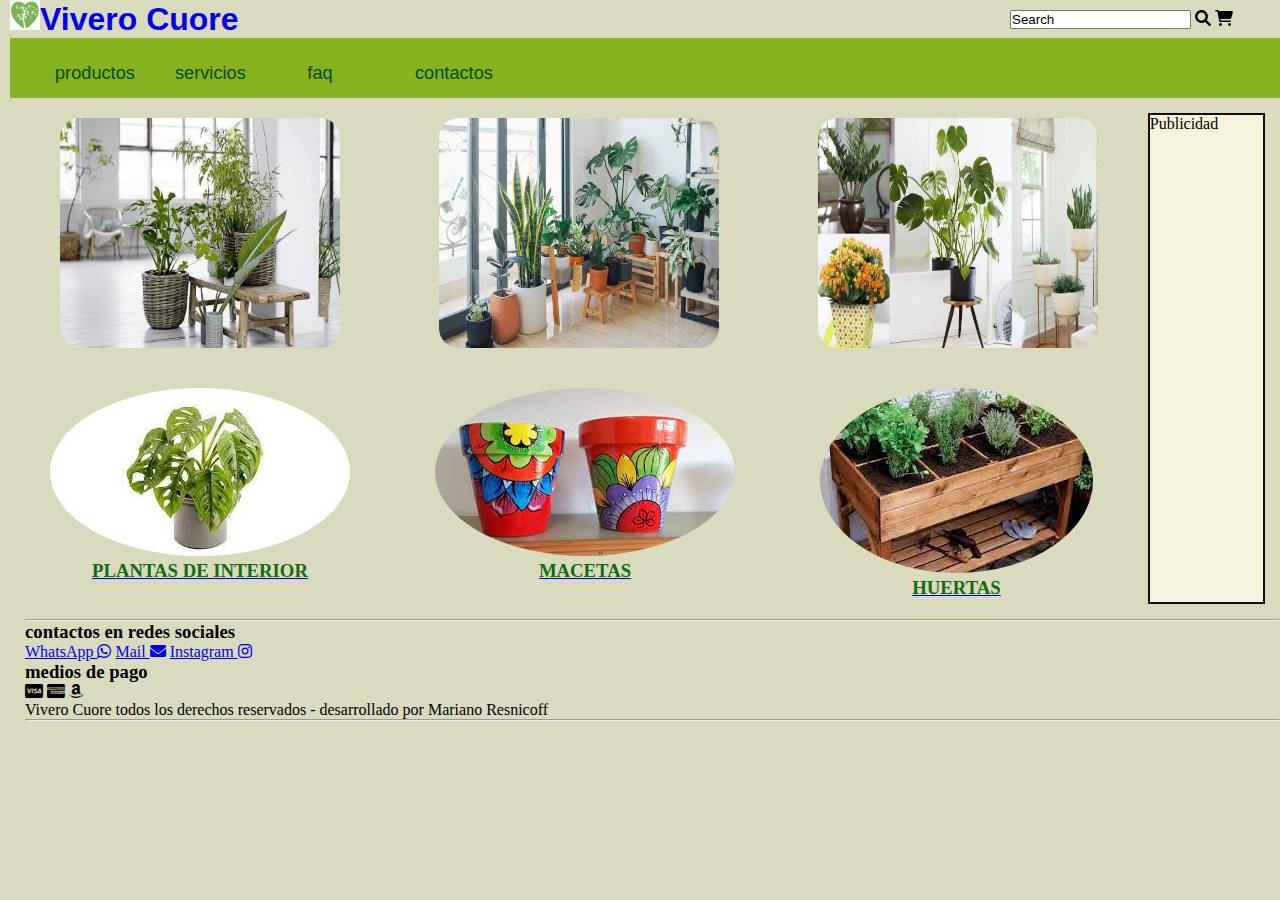
<file: index.html>
<!DOCTYPE html>
<html>
<html lang="en">
<head>
    <meta charset="UTF-8">
    <meta http-equiv="X-UA-Compatible" content="IE=edge">
    <meta name="viewport" content="width=device-width, initial-scale=1.0">
    <title>Vivero Cuore</title>
    <link rel="shortcut icon" href="imagenes/hoya.jpg">
    <link rel="stylesheet" href="estilos/style.css">
    <link rel="stylesheet" href="https://cdnjs.cloudflare.com/ajax/libs/font-awesome/6.0.0-beta3/css/all.min.css">
    
    <!--ANIMACION-->
    <link
    rel="stylesheet" 
    href="https://cdnjs.cloudflare.com/ajax/libs/animate.css/4.1.1/animate.min.css"
  />
</head>

<body id="gridAreasIndex">
    <header>
    
        <section id="buscar">
        <form>
            <input type="search"  value="Search"> <i class="fas fa-search"></i> <i class="fas fa-shopping-cart"></i>
        </form>
        </section>

        <section class="animate__animated animate__lightSpeedInRight"> <!--LOGO Y HOME-->
        <h1><img src="imagenes/logo.jfif" alt="logo" width="30" height="30"><a href="./index.html" style="text-decoration:none">Vivero Cuore</a></h1>
         </section>   


    
        <!--MENU PRINCIPAL-->
        <nav>
            
            <ul class="menuFlex">
                <li class="boton"><a href="./views/productos.html" target="_blank">productos</a>
                    <ul>
                        <li><a href="./views/interior.html">Plantas_de_Interior</a></li>
                        <li><a href="">Plantas_Exterior</a></li>
                        <li><a href="">Plantas_Aromaticas</a></li>
                        <li><a href="./views/macetas.html">Macetas</a></li>
                    </ul>
                
                    </li>
                <li class="boton"><a href="./views/servicios.html" target="_blank">servicios</a>
                    <ul>
                        <li><a href="">Huertas_Urbanas</a></li>
                        <li><a href="">Siembra</a></li>
                        <li><a href="">Compostaje</a></li>
                    </ul>
                
                    </li>
                <li class="boton"><a href="./views/faq.html" target="_blank"> faq</a></li>
                <li class="boton"><a href="./views/contacto.html" target="_blank">contactos</a></li>
            </ul>
        </nav> 
           
    </header>

<main>
 <!--   CUERPO PRINCIPAL CARRUSEL Y PRODUCTOS-->
    <section class="mainFlex">
        
        <img src="imagenes/diseño1.jpg" alt="imagen1" width="150" height="250" class="bordesRedondeados fotoIzquierda"/>
        <img src="imagenes/indoorplants.jpeg" alt="imagen2" width="150" height="250" class="bordesRedondeados fotoCentro"/>
        <img src="imagenes/diseño3.jpg" alt="imagen3"  width="150" height="250" class="bordesRedondeados fotoDerecha"/>
   
    </section>
  



    <section class="container">
        <div class="product">
            <a title="interior" href="views/interior.html">
            <img class="circular-square" src="imagenes/interior/interior.jfif" alt="interior">
            <h3 class="product__title">PLANTAS DE INTERIOR</h3>
            </a>
        </div>

        <div class="product">
            <a title="macetas" href="views/macetas.html">
            <img class="circular-square" src="imagenes/macetas/pintadas.jfif" alt="pintadas">
            <h3 class="product__title">MACETAS</h3>
            </a>
        </div>

        <div class="product">
            <a title="huertas" href="views/huertas.html">
            <img class="circular-square" src="imagenes/huertas/huertas.jfif" alt="huertas">
            <h3 class="product__title">HUERTAS</h3>
            </a>
        </div>
       
    </section>



 


</main>

<aside class="border">Publicidad
</aside>

<!--PIE DE PAGINA , CONTACTOS RRSS, MEDIOS DE PAGO-->
<footer class="pieDePagina">
    <hr>
    <div>
        <h3>contactos en redes sociales</h3>
        <!--iconos de rrss-->
        <a href="https://wa.me/1137917261/?text=Me%20interesa%20la%20planta%20que%20estás%20vendiendo" target="_blank">WhatsApp  <i class="fab fa-whatsapp"></i></a>
        <a href="mailto: viverocuore@gmail.com">Mail  <i class="fas fa-envelope"></i></a>
        <a href="https://instagram.com">Instagram  <i class="fab fa-instagram"></i></a>
    </div>
    
    <div>
        <h3>medios de pago</h3>
        <i class="fab fa-cc-visa"></i>
        <i class="fab fa-cc-amex"></i>
        <i class="fab fa-amazon"></i>
        <!--iconos de tarjetas-->
    </div>
    
    <div>
        <p>Vivero Cuore todos los derechos reservados -  desarrollado por Mariano Resnicoff
        <hr>
        <br>
        <br>
        </p>
    </div>
    
</footer>


</body>

</html>
</file>
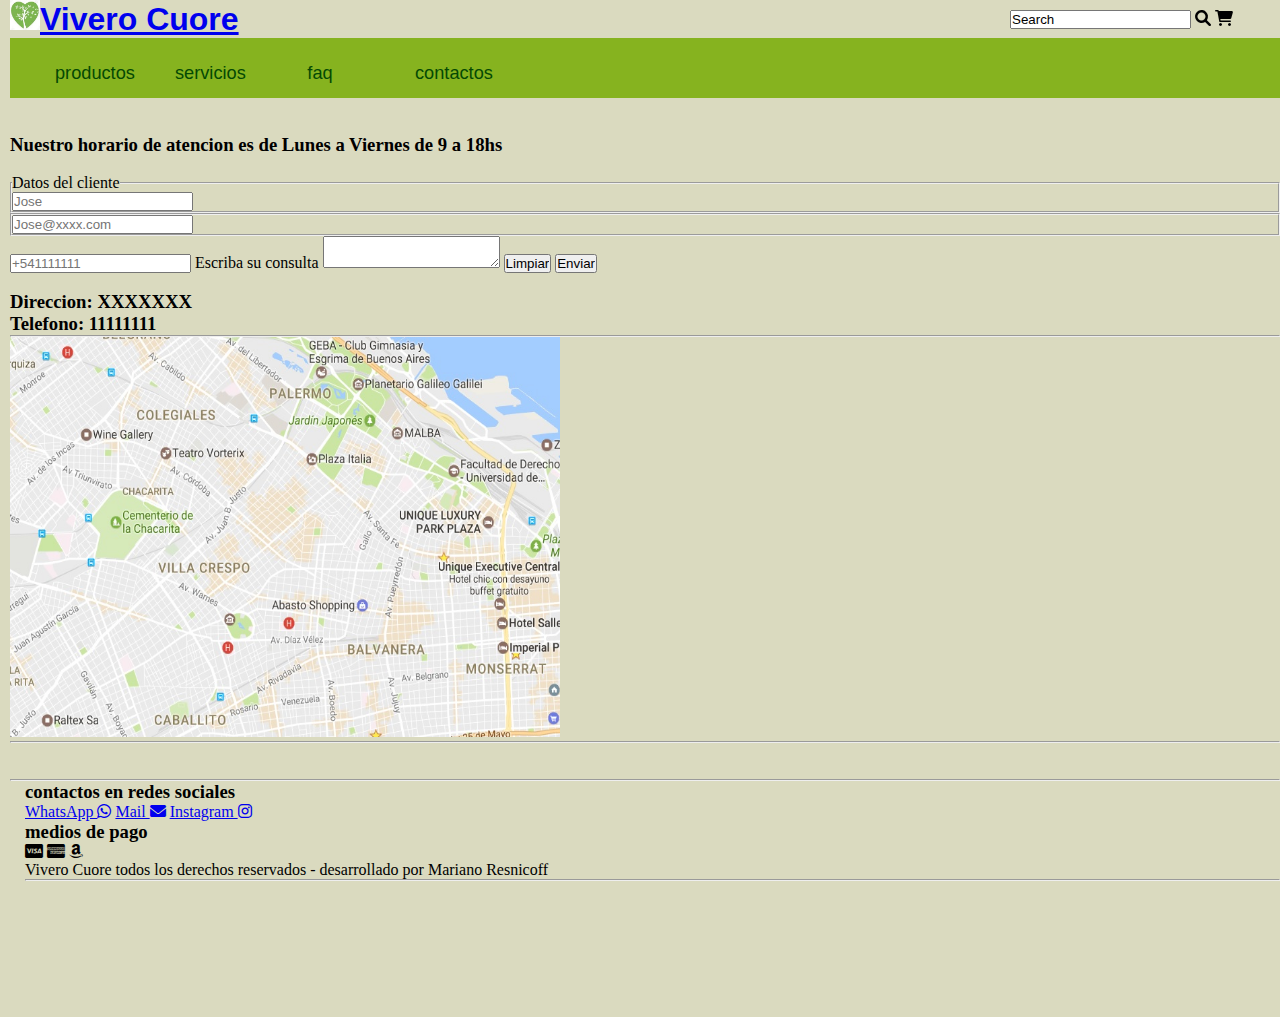
<file: views/contacto.html>
<!DOCTYPE html>
<html>
<html lang="en">
    <head>
        <meta charset="UTF-8">
        <meta http-equiv="X-UA-Compatible" content="IE=edge">
        <meta name="viewport" content="width=device-width, initial-scale=1.0">
        <title>Contacto</title>
        <link rel="stylesheet" href="../estilos/style.css">
        <link rel="stylesheet" href="https://cdnjs.cloudflare.com/ajax/libs/font-awesome/6.0.0-beta3/css/all.min.css">

    </head>

<body>

    <section id="buscar">
        <form>
            <input type="search"  value="Search"> <i class="fas fa-search"></i> <i class="fas fa-shopping-cart"></i>
        </form>
    </section>

    <section>
     <!--   <img src="imagenes/logo.jfif" alt="logo" width="30" height="30">-->
    <h1><img src="../imagenes/logo.jfif" alt="logo" width="30" height="30"><a href="../index.html">Vivero Cuore</a></h1>
   </section>   




    <header>
         <!--MENU PRINCIPAL-->
         <nav>
            
            <ul class="menuFlex">
                <li class="boton"><a href="./views/productos.html" target="_blank">productos</a>
                    <ul>
                        <li><a href="./views/interior.html">Plantas_de_Interior</a></li>
                        <li><a href="">Plantas_Exterior</a></li>
                        <li><a href="">Plantas_Aromaticas</a></li>
                        <li><a href="./views/macetas.html">Macetas</a></li>
                    </ul>
                
                    </li>
                <li class="boton"><a href="./views/servicios.html" target="_blank">servicios</a>
                    <ul>
                        <li><a href="">Huertas_Urbanas</a></li>
                        <li><a href="">Siembra</a></li>
                        <li><a href="">Compostaje</a></li>
                    </ul>
                
                    </li>
                <li class="boton"><a href="./views/faq.html" target="_blank"> faq</a></li>
                <li class="boton"><a href="./views/contacto.html" target="_blank">contactos</a></li>
            </ul>
        </nav> 
    </header>


<main  id="formulario">

    <section>
         <!--formulario-->
        <br><br>
        <h3>Nuestro horario de atencion es de Lunes a Viernes de 9 a 18hs</h3>
       <br>
        <form>
            <fieldset>
                <legend>Datos del cliente</legend>
                <label for=""></label>
                <input type="text" id="" name="" placeholder="Jose" required>
            </fieldset>
            <fieldset>
                <input type="email" placeholder="Jose@xxxx.com" required>
            </fieldset>
            <input type="tel" placeholder="+541111111" required>
        

            <label for="mensaje">Escriba su consulta</label>
            <textarea id="mensaje" name="comentario" maxlength="300"></textarea> 
            <input type="reset"   value="Limpiar">
            <input type="submit" value="Enviar">


        </form>
    </section>
<br>
<h3>Direccion: XXXXXXX</h3>
<h3>Telefono: 11111111</h3>
<hr>
  <a class=map>  <img src="../imagenes/direccion.jpg" alt="direccion" width="300" height="300" class="mapa"/>
  </a>
  <hr>
</main>

<br><br>
     
    <hr><!--PIE DE PAGINA , CONTACTOS RRSS, MEDIOS DE PAGO-->
    <footer class="pieDePagina">
        <section>
            <form>
                
            </form>
        </section>
        <section>
            <h3>contactos en redes sociales</h3>
            <!--iconos de rrss-->
            <a href="https://wa.me/1137917261/?text=Me%20interesa%20la%20planta%20que%20estás%20vendiendo" target="_blank">WhatsApp  <i class="fab fa-whatsapp"></i></a>
            <a href="mailto: viverocuore@gmail.com">Mail  <i class="fas fa-envelope"></i></a>
            <a href="https://instagram.com">Instagram  <i class="fab fa-instagram"></i></a>
            
    
        </section>
        <section>
            <h3>medios de pago</h3>
            <i class="fab fa-cc-visa"></i>
            <i class="fab fa-cc-amex"></i>
            <i class="fab fa-amazon"></i>
            <!--iconos de tarjetas-->
        </section>
        <section>
            <p>Vivero Cuore todos los derechos reservados -  desarrollado por Mariano Resnicoff
            <hr>
            <br>
            <br>
            </p>
        </section>
        
    </footer>
    
    
    </body>
    
    </html>
</file>
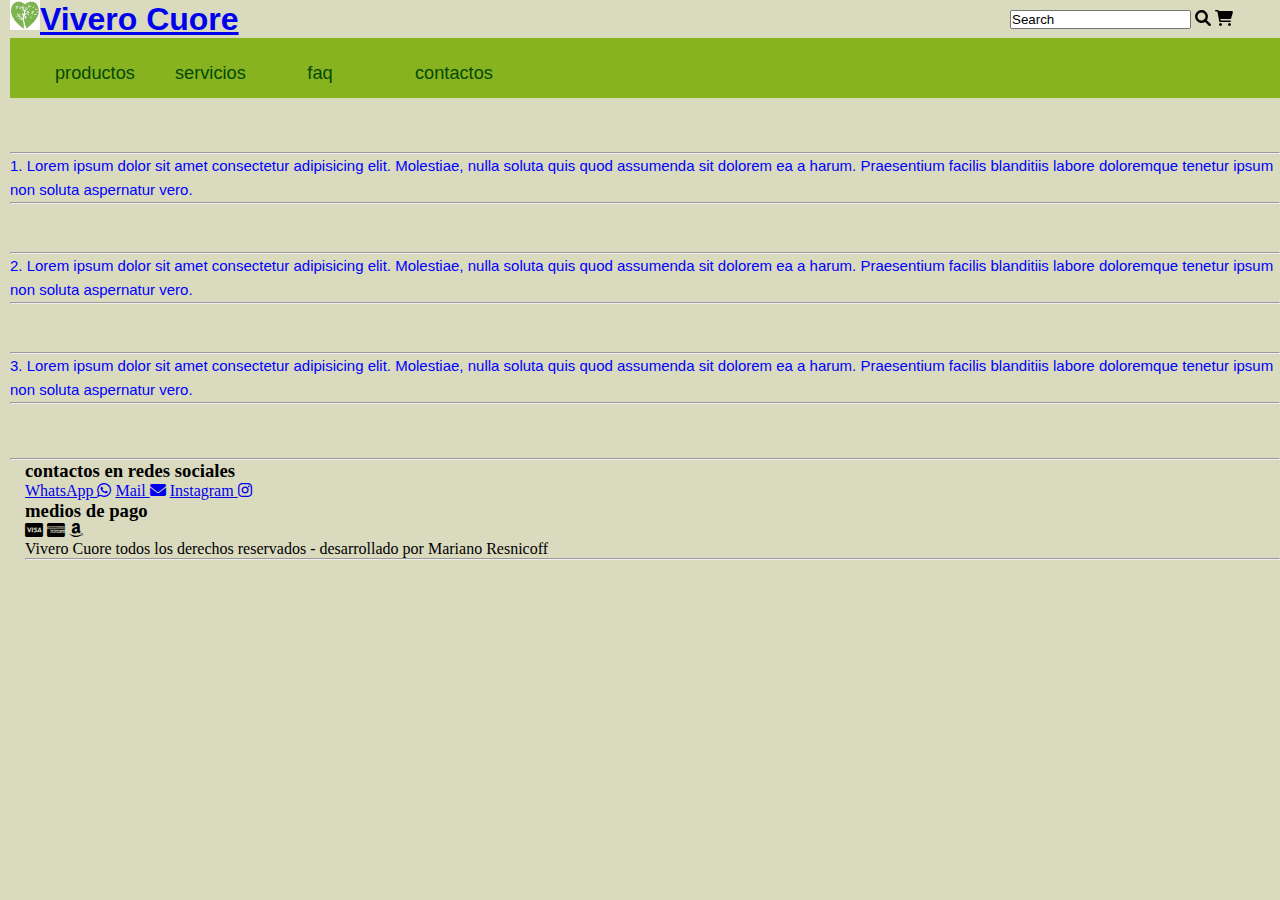
<file: views/faq.html>
<!DOCTYPE html>
<html>
<html lang="en">
<head>
    <meta charset="UTF-8">
    <meta http-equiv="X-UA-Compatible" content="IE=edge">
    <meta name="viewport" content="width=device-width, initial-scale=1.0">
    <title>FAQ</title>
    <link rel="stylesheet" href="../estilos/style.css">
    <link rel="stylesheet" href="https://cdnjs.cloudflare.com/ajax/libs/font-awesome/6.0.0-beta3/css/all.min.css">

</head>

<body>


    <section id="buscar">
        <form>
            <input type="search"  value="Search"> <i class="fas fa-search"></i> <i class="fas fa-shopping-cart"></i>
        </form>
    </section>


    <section>
     <!--   <img src="imagenes/logo.jfif" alt="logo" width="30" height="30">-->
    <h1><img src="../imagenes/logo.jfif" alt="logo" width="30" height="30"><a href="../index.html">Vivero Cuore</a></h1>
   </section>   




    <header>
         <!--MENU PRINCIPAL-->
         <nav>
            
            <ul class="menuFlex">
                <li class="boton"><a href="./views/productos.html" target="_blank">productos</a>
                    <ul>
                        <li><a href="./views/interior.html">Plantas_de_Interior</a></li>
                        <li><a href="">Plantas_Exterior</a></li>
                        <li><a href="">Plantas_Aromaticas</a></li>
                        <li><a href="./views/macetas.html">Macetas</a></li>
                    </ul>
                
                    </li>
                <li class="boton"><a href="./views/servicios.html" target="_blank">servicios</a>
                    <ul>
                        <li><a href="">Huertas_Urbanas</a></li>
                        <li><a href="">Siembra</a></li>
                        <li><a href="">Compostaje</a></li>
                    </ul>
                
                    </li>
                <li class="boton"><a href="./views/faq.html" target="_blank"> faq</a></li>
                <li class="boton"><a href="./views/contacto.html" target="_blank">contactos</a></li>
            </ul>
        </nav>   

<br><br><br>

        <section id="faq">
            <hr>
            <p>1.
                Lorem ipsum dolor sit amet consectetur adipisicing elit. Molestiae, nulla soluta quis 
                quod assumenda sit dolorem ea a harum. Praesentium facilis blanditiis labore doloremque 
                tenetur ipsum non soluta aspernatur vero.</p>
            <hr>     
            <br><br> 
            <hr>
            <p>2.
                Lorem ipsum dolor sit amet consectetur adipisicing elit. Molestiae, nulla soluta quis 
                quod assumenda sit dolorem ea a harum. Praesentium facilis blanditiis labore doloremque 
                tenetur ipsum non soluta aspernatur vero.</p>
            <hr>
            <br><br>
            <hr>
            <p>3.
                Lorem ipsum dolor sit amet consectetur adipisicing elit. Molestiae, nulla soluta quis 
                quod assumenda sit dolorem ea a harum. Praesentium facilis blanditiis labore doloremque 
                tenetur ipsum non soluta aspernatur vero.
            <hr>
            </p>
        </section>

        <br><br><br>

    </header>

   
    <hr><!--PIE DE PAGINA , CONTACTOS RRSS, MEDIOS DE PAGO-->
    <footer class="pieDePagina">
        <section>
            <form>
                
            </form>
        </section>
        <section>
            <h3>contactos en redes sociales</h3>
            <!--iconos de rrss-->
            <a href="https://wa.me/1137917261/?text=Me%20interesa%20la%20planta%20que%20estás%20vendiendo" target="_blank">WhatsApp  <i class="fab fa-whatsapp"></i></a>
            <a href="mailto: viverocuore@gmail.com">Mail  <i class="fas fa-envelope"></i></a>
            <a href="https://instagram.com">Instagram  <i class="fab fa-instagram"></i></a>
            
    
        </section>
        <section>
            <h3>medios de pago</h3>
            <i class="fab fa-cc-visa"></i>
            <i class="fab fa-cc-amex"></i>
            <i class="fab fa-amazon"></i>
            <!--iconos de tarjetas-->
        </section>
        <section>
            <p>Vivero Cuore todos los derechos reservados -  desarrollado por Mariano Resnicoff
            <hr>
            <br>
            <br>
            </p>
        </section>
        
    </footer>
    
    
    </body>
    
    </html>
</file>
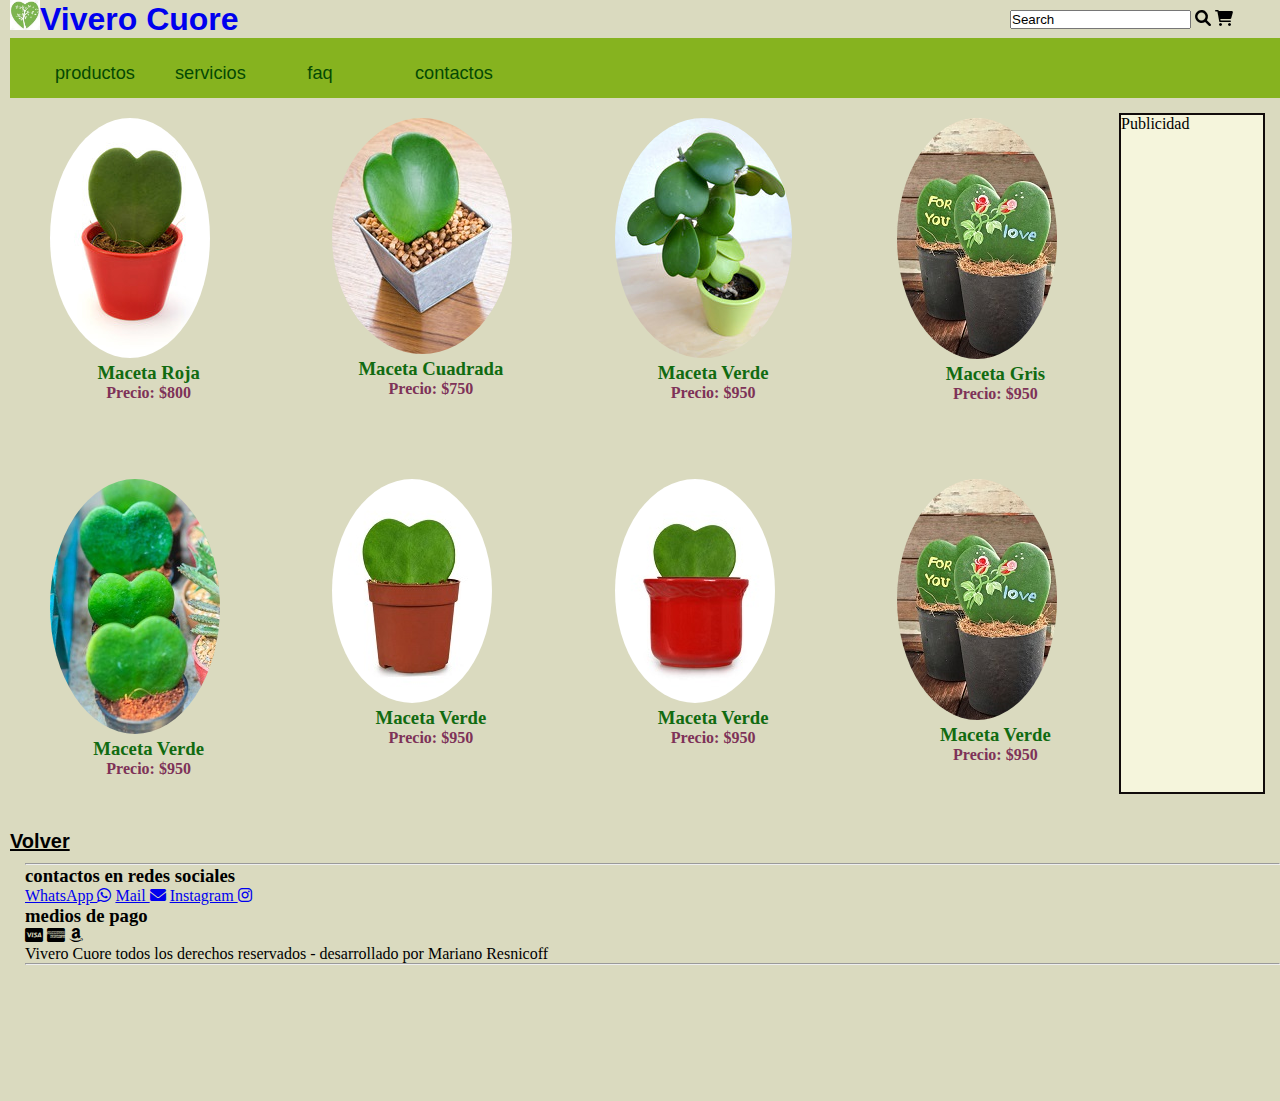
<file: views/hoya.html>
<!DOCTYPE html>
<html>
<html lang="en">
    <head>
        <meta charset="UTF-8">
        <meta http-equiv="X-UA-Compatible" content="IE=edge">
        <meta name="viewport" content="width=device-width, initial-scale=1.0">
        <title>productos</title>
        <link rel="shortcut icon" href="../imagenes/hoya.jpg">
        <link rel="stylesheet" href="../estilos/style.css">
        <link rel="stylesheet" href="https://cdnjs.cloudflare.com/ajax/libs/font-awesome/6.0.0-beta3/css/all.min.css">
    </head>

    
<body id="gridAreas">
    
               
    <section class="container-galeria">
                   <div class="product">
                       <img class="circular-square" src="../imagenes/interior/hoya/hoya1.jpg" alt="hoya1">
                       <h3 class="product__title">Maceta Roja</h3>
                       <h4 class="product__price">Precio: $800</h4>
                   </div>
   
                   <div class="product">
                       <img class="circular-square" src="../imagenes/interior/hoya/hoya2.jpg" alt="hoya2">
                       <h3 class="product__title">Maceta Cuadrada</h3>
                       <h4 class="product__price">Precio: $750</h4>
                   </div>
   
                   <div class="product">
                       <img class="circular-square" src="../imagenes/interior/hoya/hoya3.jpg" alt="hoya3">
                       <h3 class="product__title">Maceta Verde</h3>
                       <h4 class="product__price">Precio: $950</h4>
                   </div>
   
                   <div class="product">
                       <img class="circular-square" src="../imagenes/interior/hoya/hoya8.jpg" alt="hoya4">
                       <h3 class="product__title">Maceta Gris</h3>
                       <h4 class="product__price">Precio: $950</h4>
                   </div>

                    <div class="product">
                        <img class="circular-square" src="../imagenes/interior/hoya/hoya5.jpg" alt="hoya1">
                        <h3 class="product__title">Maceta Verde</h3>
                        <h4 class="product__price">Precio: $950</h4>
                    </div>

                    <div class="product">
                        <img class="circular-square" src="../imagenes/interior/hoya/hoya6.jpg" alt="hoya2">
                        <h3 class="product__title">Maceta Verde</h3>
                        <h4 class="product__price">Precio: $950</h4>
                    </div>

                    <div class="product">
                        <img class="circular-square" src="../imagenes/interior/hoya/hoya7.jpg" alt="hoya3">
                        <h3 class="product__title">Maceta Verde</h3>
                        <h4 class="product__price">Precio: $950</h4>
                    </div>

                    <div class="product">
                        <img class="circular-square" src="../imagenes/interior/hoya/hoya8.jpg" alt="hoya4">
                        <h3 class="product__title">Maceta Verde</h3>
                        <h4 class="product__price">Precio: $950</h4>
                    </div>
                    
        <h1><a class="back" href="../index.html">Volver</a></h1>        
                    
    </section>
   
    
    <header>
    
        <section id="buscar">
        <form>
            <input type="search"  value="Search"> <i class="fas fa-search"></i> <i class="fas fa-shopping-cart"></i>
        </form>
        </section>

        <section> <!--LOGO Y HOME-->
        <h1><img src="../imagenes/logo.jfif" alt="logo" width="30" height="30"><a href="./index.html" style="text-decoration:none">Vivero Cuore</a></h1>
         </section>   


    
        <!--MENU PRINCIPAL-->
        <nav>
            
            <ul class="menuFlex">
                <li class="boton"><a href="./views/productos.html" target="_blank">productos</a>
                    <ul>
                        <li><a href="./views/interior.html">Plantas_de_Interior</a></li>
                        <li><a href="">Plantas_Exterior</a></li>
                        <li><a href="">Plantas_Aromaticas</a></li>
                        <li><a href="./views/macetas.html">Macetas</a></li>
                    </ul>
                
                    </li>
                <li class="boton"><a href="./views/servicios.html" target="_blank">servicios</a>
                    <ul>
                        <li><a href="">Huertas_Urbanas</a></li>
                        <li><a href="">Siembra</a></li>
                        <li><a href="">Compostaje</a></li>
                    </ul>
                
                    </li>
                <li class="boton"><a href="./views/faq.html" target="_blank"> faq</a></li>
                <li class="boton"><a href="./views/contacto.html" target="_blank">contactos</a></li>
            </ul>
        </nav> 
      
    </header>

    <aside class="border">Publicidad
    </aside>
  
    

    <!--  <footer class="border">Pie de pagina</footer>-->
    <footer class="pieDePagina">
        <br>
        <br>
        <br>
        <hr>
        <div>
            <h3>contactos en redes sociales</h3>
            <!--iconos de rrss-->
            <a href="https://wa.me/1137917261/?text=Me%20interesa%20la%20planta%20que%20estás%20vendiendo" target="_blank">WhatsApp  <i class="fab fa-whatsapp"></i></a>
            <a href="mailto: viverocuore@gmail.com">Mail  <i class="fas fa-envelope"></i></a>
            <a href="https://instagram.com">Instagram  <i class="fab fa-instagram"></i></a>
        </div>
        
        <div>
            <h3>medios de pago</h3>
            <i class="fab fa-cc-visa"></i>
            <i class="fab fa-cc-amex"></i>
            <i class="fab fa-amazon"></i>
            <!--iconos de tarjetas-->
        </div>
        
        <div>
            <p>Vivero Cuore todos los derechos reservados -  desarrollado por Mariano Resnicoff
            <hr>
            <br>
            <br>
            </p>
        </div>
        
    </footer>


</body>
</html>
</file>
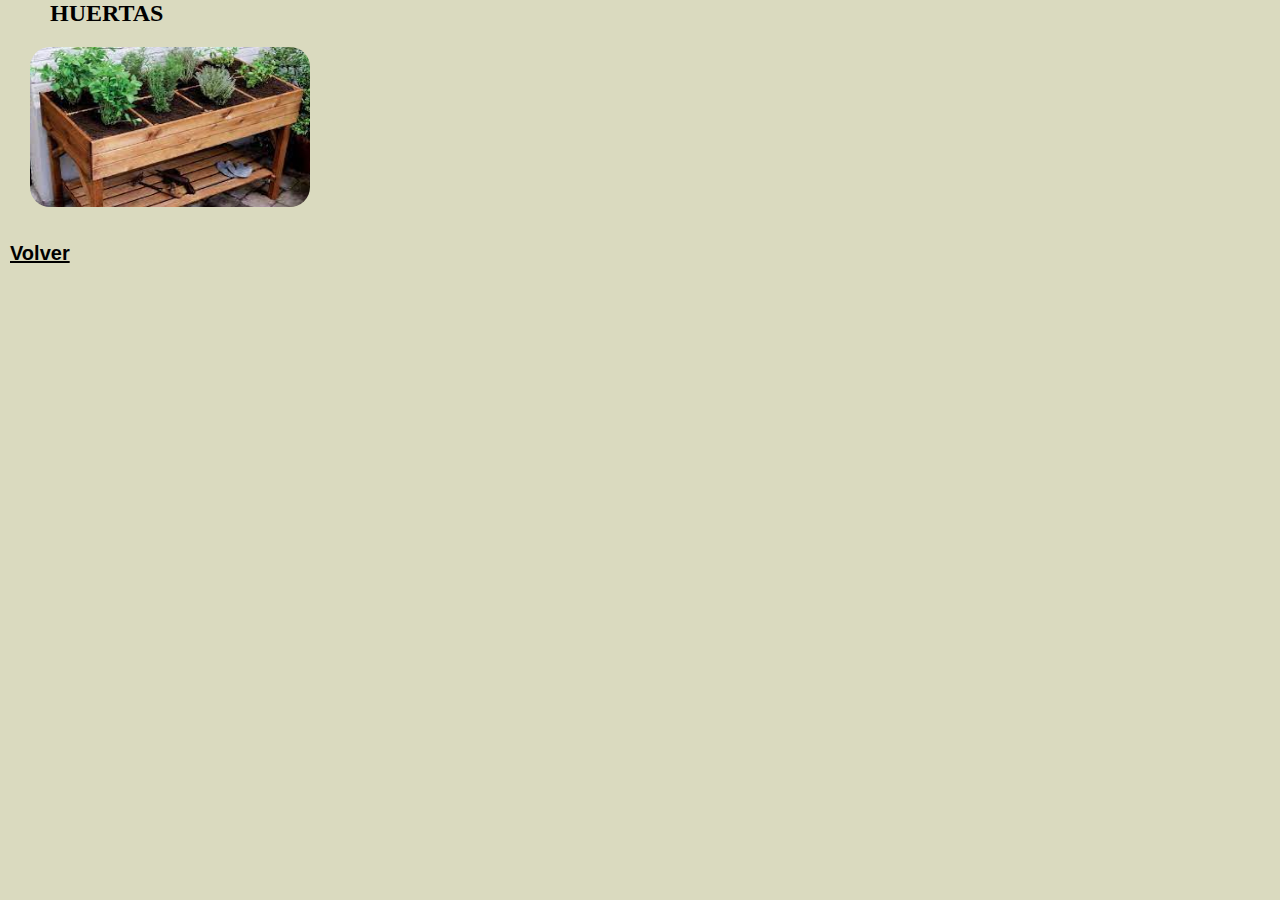
<file: views/huertas.html>
<!DOCTYPE html>
<html>
<html lang="en">
<head>
    <meta charset="UTF-8">
    <meta http-equiv="X-UA-Compatible" content="IE=edge">
    <meta name="viewport" content="width=device-width, initial-scale=1.0">
    <title>productos</title>
    <link rel="shortcut icon" href="../imagenes/hoya.jpg">
    <link rel="stylesheet" href="../estilos/style.css">
</head>

<body>

    <section>
        <h2>HUERTAS</h2>
        <img src="../imagenes/huertas/huertas.jfif" alt="imagen1" width="140" height="180" class="bordesRedondeados fotoIzquierda"/>
       
    
    </section>

    <h1><a class="back" href="../index.html">Volver</a></h1>
</file>
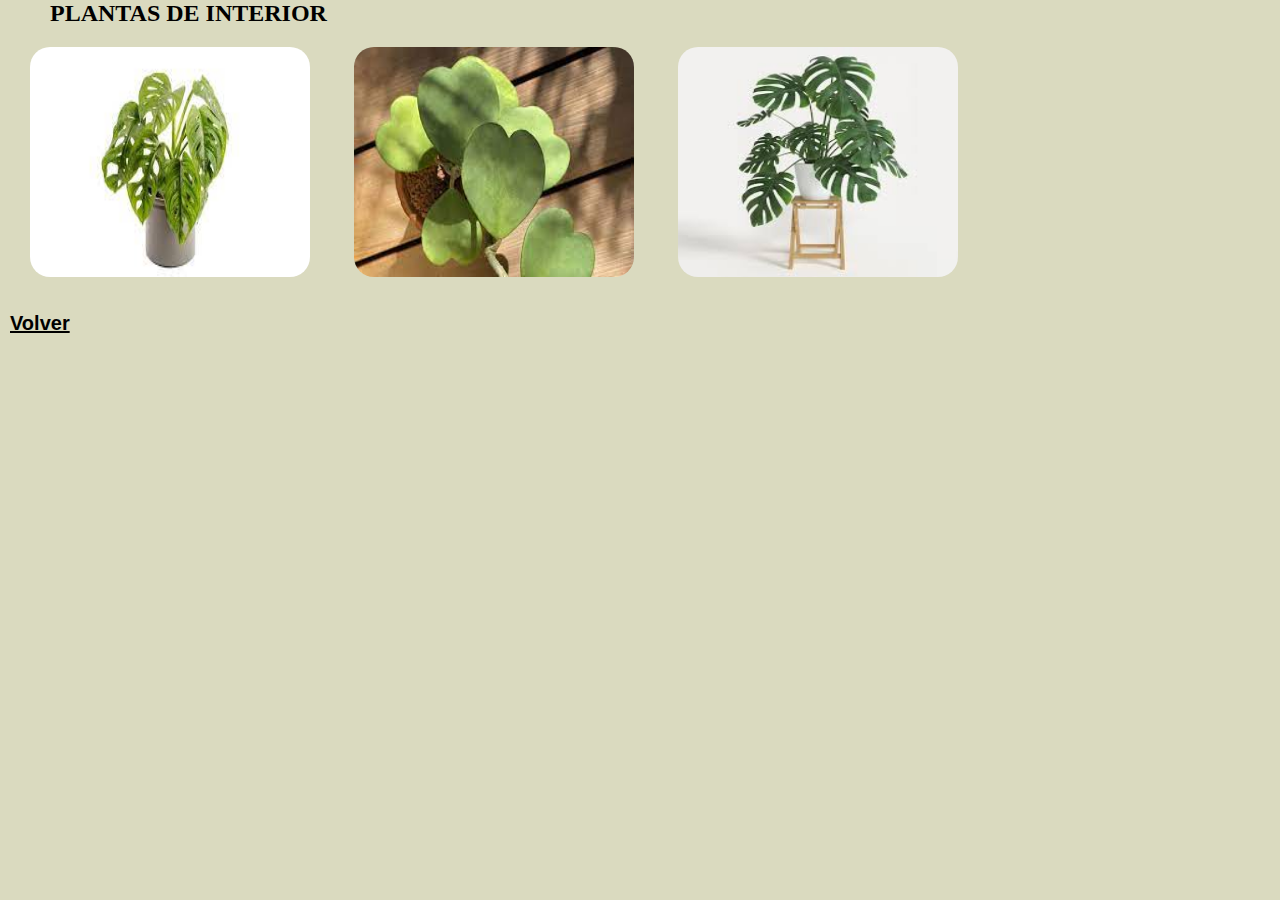
<file: views/interior.html>
<!DOCTYPE html>
<html>
<html lang="en">
<head>
    <meta charset="UTF-8">
    <meta http-equiv="X-UA-Compatible" content="IE=edge">
    <meta name="viewport" content="width=device-width, initial-scale=1.0">
    <title>productos</title>
    <link rel="shortcut icon" href="../imagenes/hoya.jpg">
    <link rel="stylesheet" href="../estilos/style.css">
</head>

<body>

    <section>
        <h2>PLANTAS DE INTERIOR</h2>
        <img src="../imagenes/interior/interior.jfif" alt="imagen1" width="140" height="250" class="bordesRedondeados fotoIzquierda"/>
        <a title="hoya" href="../views/hoya.html"><img src="../imagenes/interior/hoya_kerrii.jfif" alt="imagen1" width="140" height="250" class="bordesRedondeados fotoCentro"/></a>
        <img src="../imagenes/interior3.jfif" alt="imagen1" width="140" height="250" class="bordesRedondeados fotoDerecha"/>
    </section>


    <h1><a class="back" href="../index.html">Volver</a></h1>








</body>

</html>
</file>
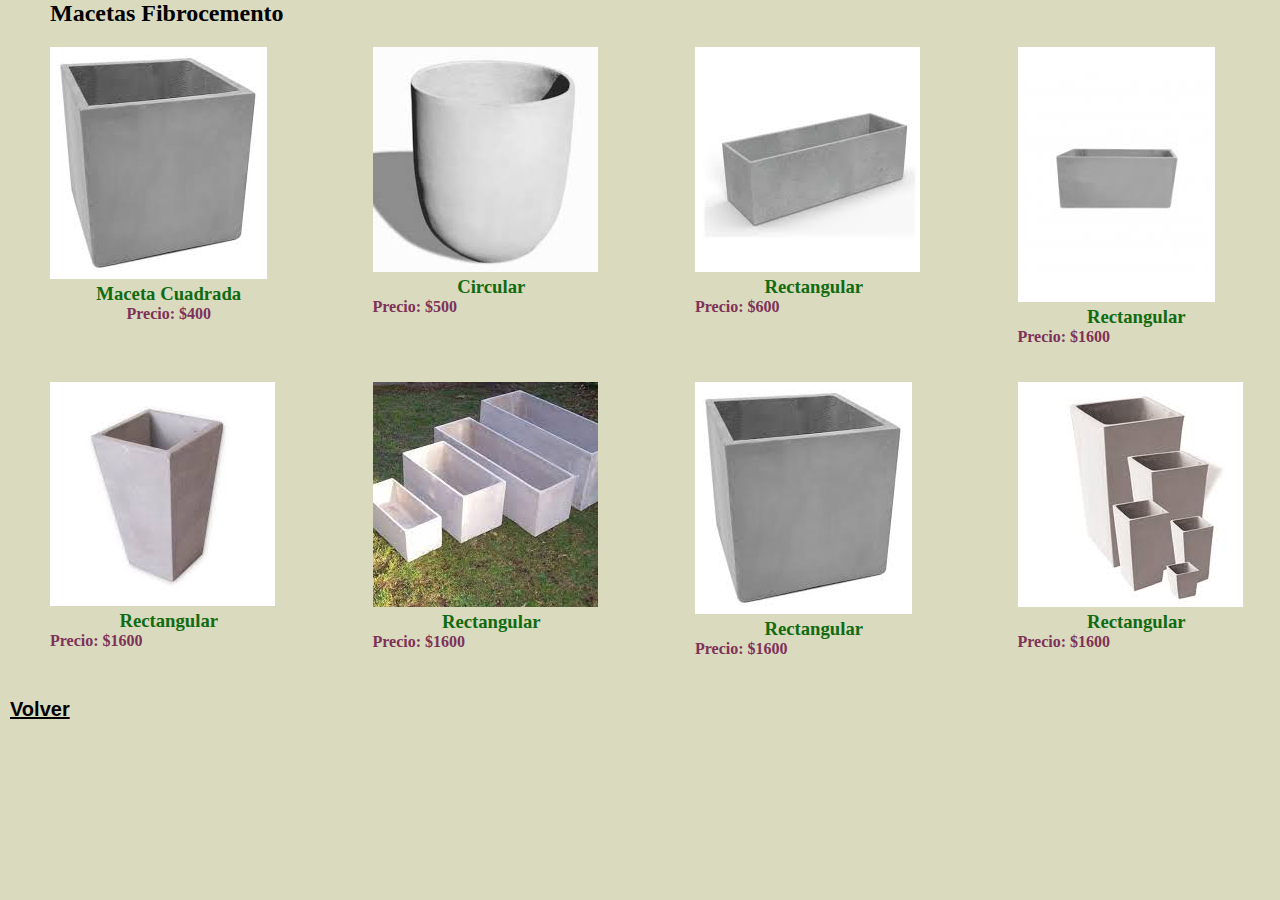
<file: views/macetaCemento.html>
<!DOCTYPE html>
<html>
<html lang="en">
<head>
    <meta charset="UTF-8">
    <meta http-equiv="X-UA-Compatible" content="IE=edge">
    <meta name="viewport" content="width=device-width, initial-scale=1.0">
    <title>productos</title>
    <link rel="shortcut icon" href="../imagenes/hoya.jpg">
    <link rel="stylesheet" href="../estilos/style.css">
</head>

<body>

    <main class="main">
     <!--   <div class="container">-->
            <h2 class="main-title">Macetas Fibrocemento</h2>
            <section class="container-galeria">
                <div class="product">
                    <img src="../imagenes/macetas/cuadrada.jfif" alt="cuadrada">
                    <h3 class="product__title">Maceta Cuadrada</h3>
                    <h4 class="product__price">Precio: $400</h4>
                </div>

                <div class="product">
                    <img src="../imagenes/macetas/circular.jfif" alt="circular">
                    <h3 class="product__title">Circular</h3>
                    <span class="product__price">Precio: $500</span>
                </div>

                <div class="product">
                    <img src="../imagenes/macetas/rectangular.jfif" alt="rectangular">
                    <h3 class="product__title">Rectangular</h3>
                    <span class="product__price">Precio: $600</span>
                </div>

                <div class="product">
                    <img src="../imagenes/macetas/rectangChica.jfif" alt="rectangular">
                    <h3 class="product__title">Rectangular</h3>
                    <span class="product__price">Precio: $1600</span>
                </div>

                <div class="product">
                    <img src="../imagenes/macetas/prisma.jfif" alt="rectangular">
                    <h3 class="product__title">Rectangular</h3>
                    <span class="product__price">Precio: $1600</span>
                </div>

                <div class="product">
                    <img src="../imagenes/macetas/rect_varias.jfif" alt="rectangular">
                    <h3 class="product__title">Rectangular</h3>
                    <span class="product__price">Precio: $1600</span>
                </div>

                <div class="product">
                    <img src="../imagenes/macetas/cuadrada.jfif" alt="rectangular">
                    <h3 class="product__title">Rectangular</h3>
                    <span class="product__price">Precio: $1600</span>
                </div>

                <div class="product">
                    <img src="../imagenes/macetas/cubicas.jfif" alt="rectangular">
                    <h3 class="product__title">Rectangular</h3>
                    <span class="product__price">Precio: $1600</span>
                </div>


            </section>

       <!--  </div>-->

    </main>
    <h1><a class="back" href="../index.html">Volver</a></h1>

</body>

</html>
</file>
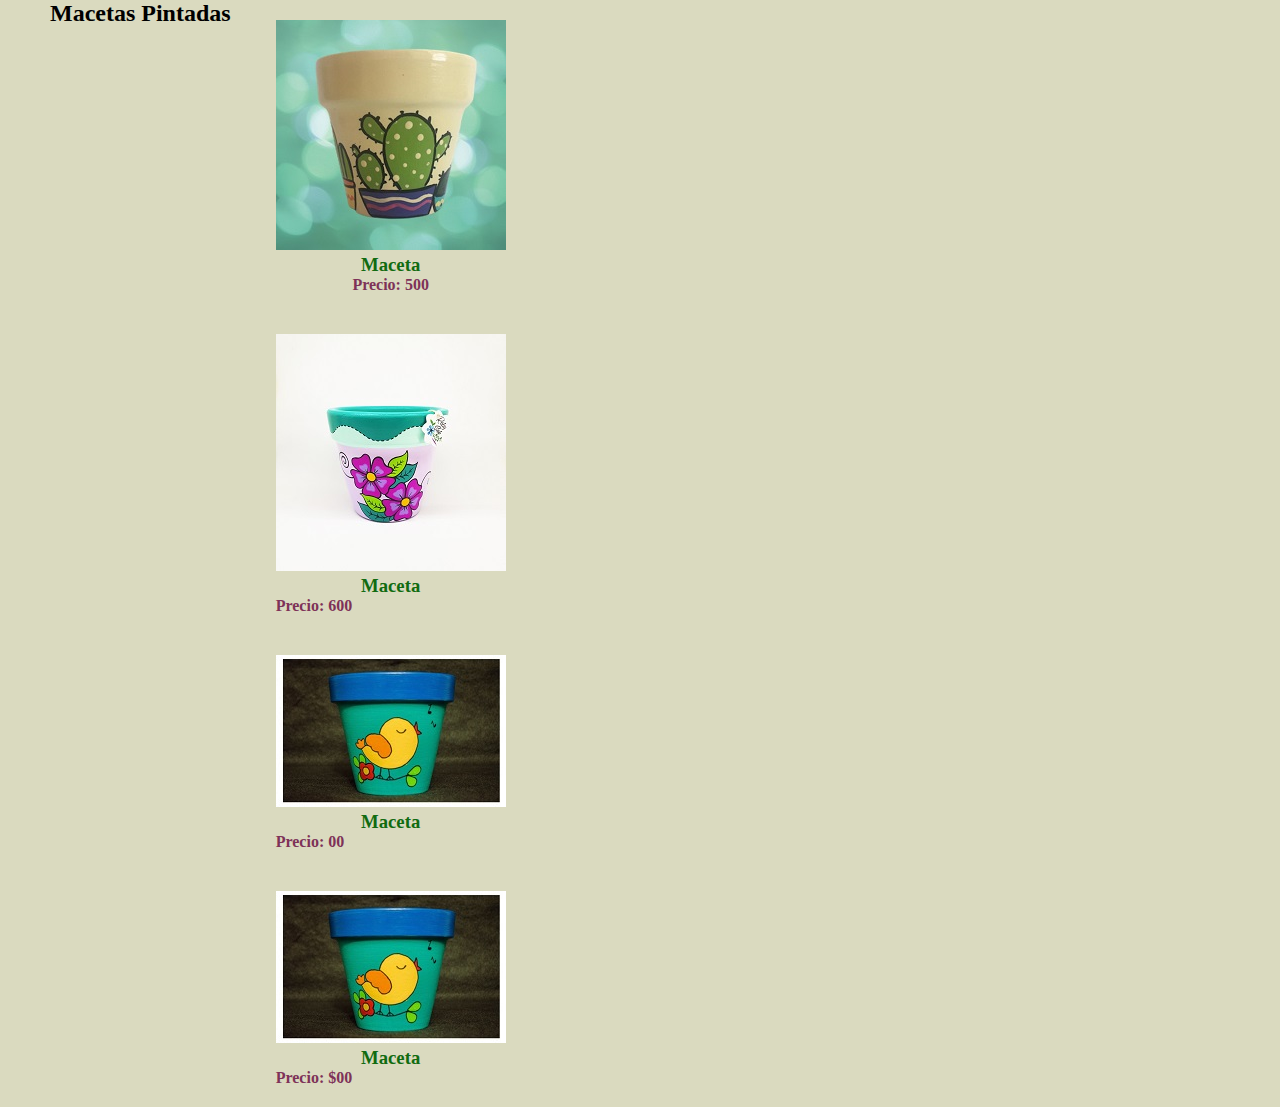
<file: views/macetaPintada.html>
<!DOCTYPE html>
<html>
<html lang="en">
<head>
    <meta charset="UTF-8">
    <meta http-equiv="X-UA-Compatible" content="IE=edge">
    <meta name="viewport" content="width=device-width, initial-scale=1.0">
    <title>productos</title>
    <link rel="shortcut icon" href="../imagenes/hoya.jpg">
    <link rel="stylesheet" href="../estilos/style.css">
</head>

<body>

    <main class="main">
        <div class="container">
            <h2 class="main-title">Macetas Pintadas</h2>
            <section class="container-products">
                <div class="product">
                    <img src="../imagenes/macetas/maceta-cactus-pintada-a-mano.jpg" alt="cuadrada">
                    <h3 class="product__title">Maceta</h3>
                    <h4 class="product__price">Precio: 500</h4>
                </div>

                <div class="product">
                    <img src="../imagenes/macetas/maceta_flor.jpg" alt="circular">
                    <h3 class="product__title">Maceta</h3>
                    <span class="product__price">Precio: 600</span>
                </div>

                <div class="product">
                    <img src="../imagenes/macetas/maceta_pajaro.jpg" alt="rectangular">
                    <h3 class="product__title">Maceta</h3>
                    <span class="product__price">Precio: 00</span>
                </div>

                <div class="product">
                    <img src="../imagenes/macetas/maceta_pajaro.jpg" alt="rectangular">
                    <h3 class="product__title">Maceta</h3>
                    <span class="product__price">Precio: $00</span>
                </div>


            </section>

        </div>

    </main>


</body>

</html>
</file>
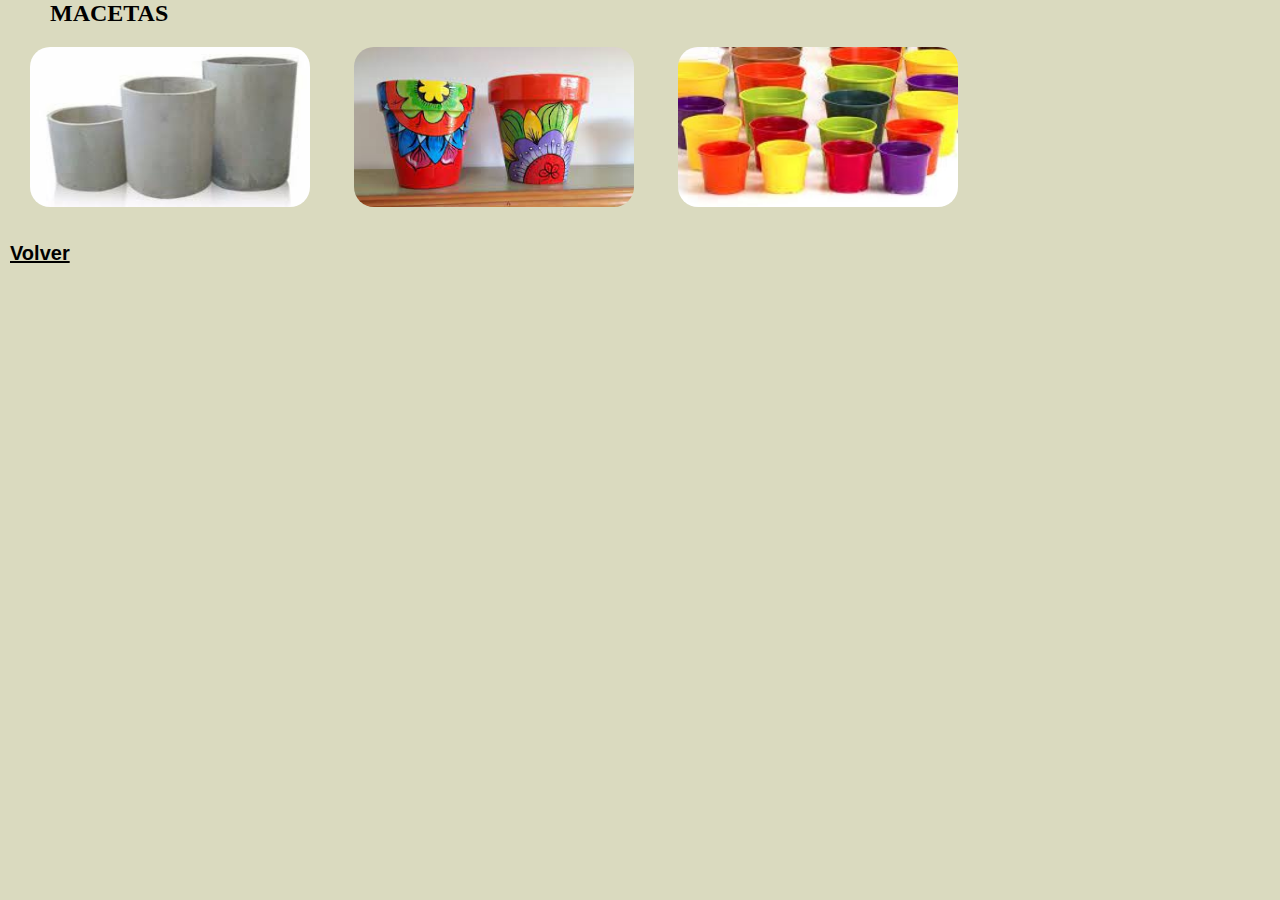
<file: views/macetas.html>
<!DOCTYPE html>
<html>
<html lang="en">
<head>
    <meta charset="UTF-8">
    <meta http-equiv="X-UA-Compatible" content="IE=edge">
    <meta name="viewport" content="width=device-width, initial-scale=1.0">
    <title>productos</title>
    <link rel="shortcut icon" href="../imagenes/hoya.jpg">
    <link rel="stylesheet" href="../estilos/style.css">
</head>

<body>

    
    <section>
        <h2>MACETAS</h2>
        <a title="macetas" href="./macetaCemento.html"><img src="../imagenes/macetas/fibrocemento.jfif" alt="imagen1" width="140" height="180" class="bordesRedondeados fotoIzquierda"/></a>
        <a title="macetas" href="./macetaPintada.html"><img src="../imagenes/macetas/pintadas.jfif" alt="imagen1" width="140" height="180" class="bordesRedondeados fotoCentro"/></a>
        <a title="macetas" href="./views/macetaPlastico.html"><img src="../imagenes/macetas/plasticas.jfif" alt="imagen1" width="140" height="180" class="bordesRedondeados fotoDerecha"/></a>


    </section>



 <h1><a class="back" href="../index.html">Volver</a></h1>




</body>

</html>
</file>
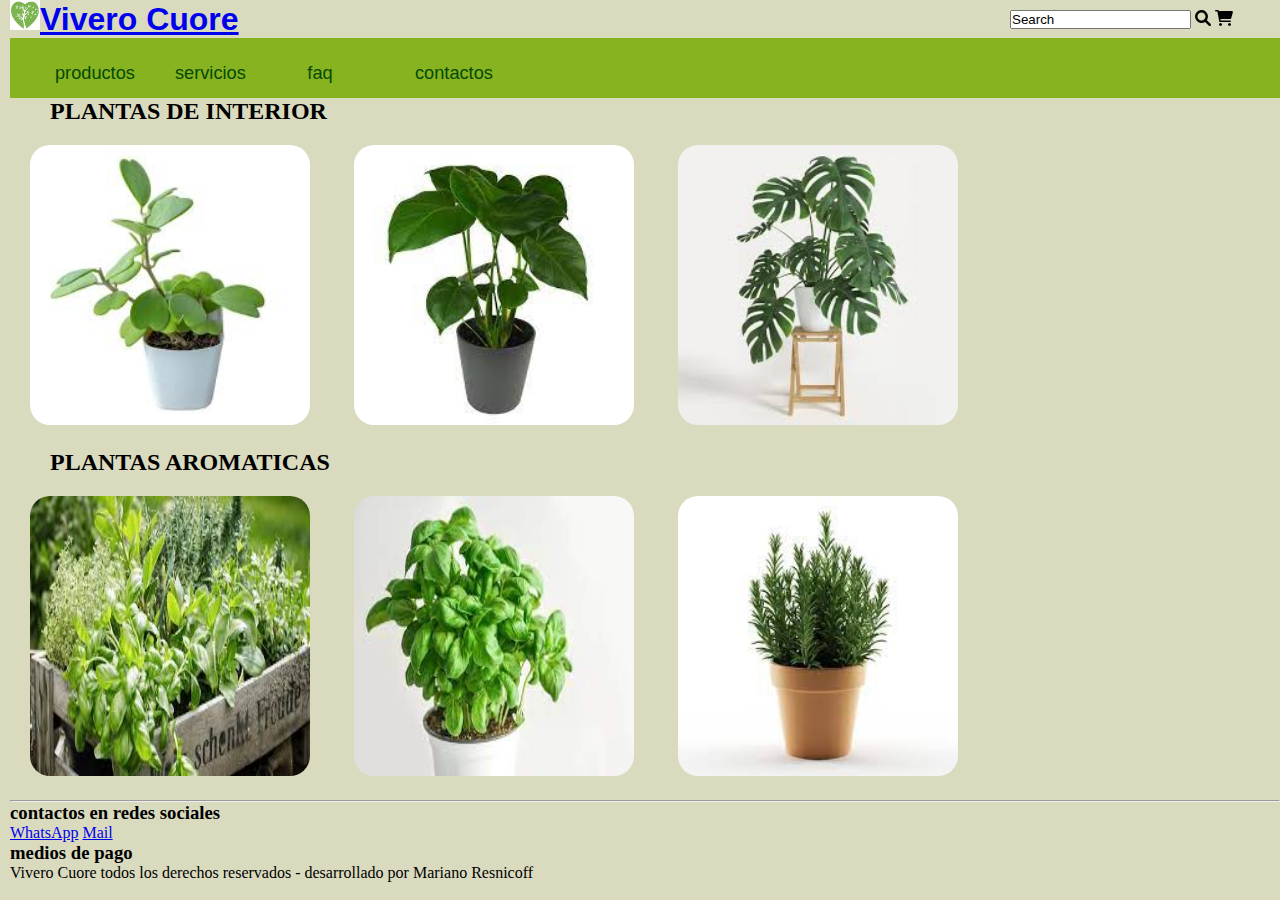
<file: views/productos.html>
<!DOCTYPE html>
<html>
<html lang="en">
<head>
    <meta charset="UTF-8">
    <meta http-equiv="X-UA-Compatible" content="IE=edge">
    <meta name="viewport" content="width=device-width, initial-scale=1.0">
    <title>productos</title>
    <link rel="shortcut icon" href="../imagenes/hoya.jpg">
    <link rel="stylesheet" href="../estilos/style.css">
    <link rel="stylesheet" href="https://cdnjs.cloudflare.com/ajax/libs/font-awesome/6.0.0-beta3/css/all.min.css">
</head>

<body>

    <section id="buscar">
        <form>
            <input type="search"  value="Search"> <i class="fas fa-search"></i> <i class="fas fa-shopping-cart"></i>
        </form>
    </section>

    <section>
        <h1><img src="../imagenes/logo.jfif" alt="logo" width="30" height="30"><a href="../index.html">Vivero Cuore</a></h1>
   </section>   


    <header>
        <!--MENU PRINCIPAL-->
         <!--MENU PRINCIPAL-->
         <nav>
            
            <ul class="menuFlex">
                <li class="boton"><a href="./views/productos.html" target="_blank">productos</a>
                    <ul>
                        <li><a href="./views/interior.html">Plantas_de_Interior</a></li>
                        <li><a href="">Plantas_Exterior</a></li>
                        <li><a href="">Plantas_Aromaticas</a></li>
                        <li><a href="./views/macetas.html">Macetas</a></li>
                    </ul>
                
                    </li>
                <li class="boton"><a href="./views/servicios.html" target="_blank">servicios</a>
                    <ul>
                        <li><a href="">Huertas_Urbanas</a></li>
                        <li><a href="">Siembra</a></li>
                        <li><a href="">Compostaje</a></li>
                    </ul>
                
                    </li>
                <li class="boton"><a href="./views/faq.html" target="_blank"> faq</a></li>
                <li class="boton"><a href="./views/contacto.html" target="_blank">contactos</a></li>
            </ul>
        </nav> 
    </header>

    <section>
        <h2>PLANTAS DE INTERIOR</h2>
        <img src="../imagenes/interior1.jfif" alt="imagen1" width="140" height="300" class="bordesRedondeados fotoIzquierda"/>
        <img src="../imagenes/interior2.jfif" alt="imagen1" width="140" height="300" class="bordesRedondeados fotoCentro"/>
        <img src="../imagenes/interior3.jfif" alt="imagen1" width="140" height="300" class="bordesRedondeados fotoDerecha"/>
    </section>
<!--
    <section>
        <h2>PLANTAS DE EXTERIOR</h2>
    </section>
-->
    <section>
        <h2>PLANTAS AROMATICAS</h2>
        <img src="../imagenes/aromatica1.jfif" alt="imagen1" width="140" height="300" class="bordesRedondeados fotoIzquierda"/>
        <img src="../imagenes/aromatica2.jfif" alt="imagen1" width="140" height="300" class="bordesRedondeados fotoCentro"/>
        <img src="../imagenes/aromatica3.jfif" alt="imagen1" width="140" height="300" class="bordesRedondeados fotoDerecha"/>
    </section>


<hr>
<footer>
    <section>
        <form>
            
        </form>
    </section>
    <section>
        <h3>contactos en redes sociales</h3>
        <!--iconos de rrss-->
        <a href="https://wa.me/1137917261/?text=Me%20interesa%20la%20planta%20que%20estás%20vendiendo" target="_blank">WhatsApp</a>
        <a href="mailto: viverocuore@gmail.com">Mail</a>
    </section>
    <section>
        <h3>medios de pago</h3>
        <!--iconos de tarjetas-->
    </section>
    <section>
        <p>Vivero Cuore todos los derechos reservados -  desarrollado por Mariano Resnicoff</p>
    </section>
    
</footer>


</body>

</html>
</file>
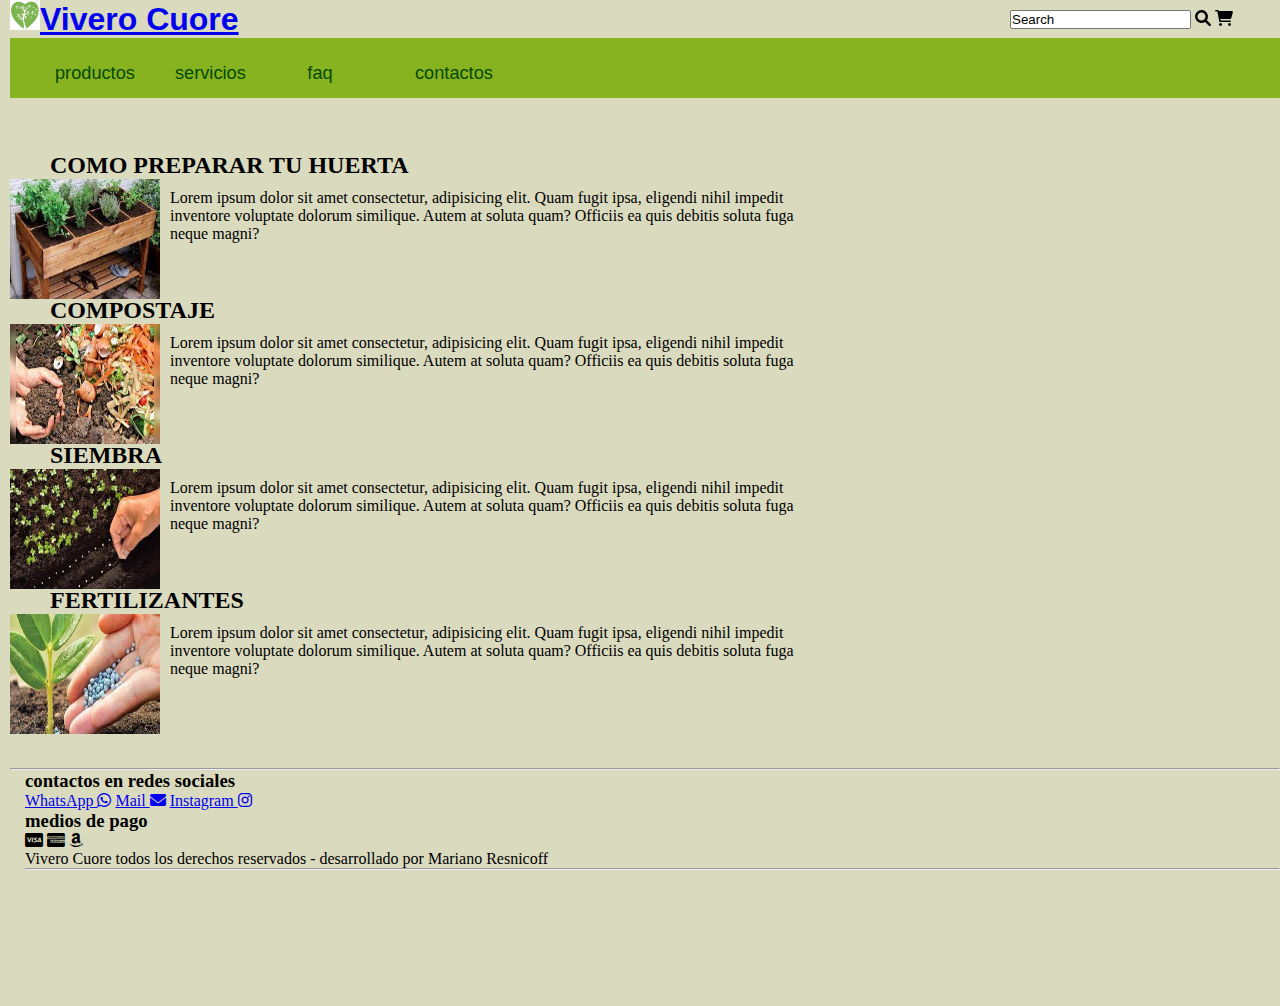
<file: views/servicios.html>
<!DOCTYPE html>
<html>
<html lang="en">
<head>
    <meta charset="UTF-8">
    <meta http-equiv="X-UA-Compatible" content="IE=edge">
    <meta name="viewport" content="width=device-width, initial-scale=1.0">
    <title>servicios</title>
    <link rel="stylesheet" href="../estilos/style.css">
    <link rel="stylesheet" href="https://cdnjs.cloudflare.com/ajax/libs/font-awesome/6.0.0-beta3/css/all.min.css">

</head>

<section id="buscar">
    <form>
        <input type="search"  value="Search"> <i class="fas fa-search"></i> <i class="fas fa-shopping-cart"></i>
    </form>
</section>


<section>
 <!--   <img src="imagenes/logo.jfif" alt="logo" width="30" height="30">-->
<h1><img src="../imagenes/logo.jfif" alt="logo" width="30" height="30"><a href="../index.html">Vivero Cuore</a></h1>
</section>   

<body>

<header>
     <!--MENU PRINCIPAL-->
     <nav>
            
        <ul class="menuFlex">
            <li class="boton"><a href="./views/productos.html" target="_blank">productos</a>
                <ul>
                    <li><a href="./views/interior.html">Plantas_de_Interior</a></li>
                    <li><a href="">Plantas_Exterior</a></li>
                    <li><a href="">Plantas_Aromaticas</a></li>
                    <li><a href="./views/macetas.html">Macetas</a></li>
                </ul>
            
                </li>
            <li class="boton"><a href="./views/servicios.html" target="_blank">servicios</a>
                <ul>
                    <li><a href="">Huertas_Urbanas</a></li>
                    <li><a href="">Siembra</a></li>
                    <li><a href="">Compostaje</a></li>
                </ul>
            
                </li>
            <li class="boton"><a href="./views/faq.html" target="_blank"> faq</a></li>
            <li class="boton"><a href="./views/contacto.html" target="_blank">contactos</a></li>
        </ul>
    </nav> 
    </header>

<br><br><br>
<section id="servicios">
    

        <h2>COMO PREPARAR TU HUERTA</h2>
        <div id="container">
            <img id="image" src="../imagenes/huertas/huertas.jfif" alt="huertas">
        <p id="text">Lorem ipsum dolor sit amet consectetur, adipisicing elit. Quam fugit ipsa, eligendi nihil impedit inventore voluptate 
        dolorum similique. Autem at soluta quam? Officiis ea quis debitis soluta fuga neque magni?
        </p>
        </div>
    
    
    <br><br>

    
        <h2>COMPOSTAJE</h2>
        <div id="container">
            <img id="image" src="../imagenes/compostaje.jfif" alt="compostaje">
        <p id="text">Lorem ipsum dolor sit amet consectetur, adipisicing elit. Quam fugit ipsa, eligendi nihil impedit inventore voluptate 
        dolorum similique. Autem at soluta quam? Officiis ea quis debitis soluta fuga neque magni?
        </p>
        </div>
    
    <br><br>

    
        <h2>SIEMBRA</h2>
        <div id="container">
            <img id="image" src="../imagenes/siembra.jfif" alt="huertas">
        <p id="text">Lorem ipsum dolor sit amet consectetur, adipisicing elit. Quam fugit ipsa, eligendi nihil impedit inventore voluptate 
        dolorum similique. Autem at soluta quam? Officiis ea quis debitis soluta fuga neque magni?
        </p>
        </div>
    
    <br><br>
    
        <h2>FERTILIZANTES</h2>
        <div id="container">
            <img id="image" src="../imagenes/fertilizantes.jfif" alt="huertas">
        <p id="text">Lorem ipsum dolor sit amet consectetur, adipisicing elit. Quam fugit ipsa, eligendi nihil impedit inventore voluptate 
        dolorum similique. Autem at soluta quam? Officiis ea quis debitis soluta fuga neque magni?
        </p>
        </div>
    

</section>




<br><br><br>


<hr><!--PIE DE PAGINA , CONTACTOS RRSS, MEDIOS DE PAGO-->
<footer class="pieDePagina">
    <div>
        <h3>contactos en redes sociales</h3>
        <!--iconos de rrss-->
        <a href="https://wa.me/1137917261/?text=Me%20interesa%20la%20planta%20que%20estás%20vendiendo" target="_blank">WhatsApp  <i class="fab fa-whatsapp"></i></a>
        <a href="mailto: viverocuore@gmail.com">Mail  <i class="fas fa-envelope"></i></a>
        <a href="https://instagram.com">Instagram  <i class="fab fa-instagram"></i></a>
    </div>
    
    <div>
        <h3>medios de pago</h3>
        <i class="fab fa-cc-visa"></i>
        <i class="fab fa-cc-amex"></i>
        <i class="fab fa-amazon"></i>
        <!--iconos de tarjetas-->
    </div>
    
    <div>
        <p>Vivero Cuore todos los derechos reservados -  desarrollado por Mariano Resnicoff
        <hr>
        <br>
        <br>
        </p>
    </div>
    
</footer>


</body>

</html>
</file>
<file: estilos/style.css>
*{
    padding: 0;
    margin: 0;
    box-sizing: border-box;
}

body{
    background-color: rgb(218, 218, 191);
    padding-left: 10px;
}

h1{
    color: rgb(84, 128, 26);
    font-family: 'Lucida Sans', 'Lucida Sans Regular', 'Lucida Grande', 'Lucida Sans Unicode', Geneva, Verdana, sans-serif, Arial, Helvetica, sans-serif;    
}

h2{
    padding-left: 40px;
}


ul{
    list-style: none;
    font-size: 0;
    color: rgb(2, 10, 2);
    font-family: Arial, Helvetica, sans-serif;
}

li{
    display: inline-block;
    width: 25%;
    position: relative;
    font-size: 14px;
}

ul ul{
    position:absolute;
    display: none;
}

ul ul li {
    display:block;

}

nav ul li:hover {
    background: rgb(127, 168, 30)  
  }

ul li:hover ul{
    display: block;
    padding-top: 20px;
    padding-right: 10px;
    background: rgb(134, 179, 31)
    
}


ul li:hover ul li{
    display: block;
    padding-top: 20px;
    padding-right: 0px;
   
}

ul li:hover ul li a{
    display: inline-flexbox;
    border-style: double;
    background: rgb(118, 194, 18);
}


.back{
    color: black;
    font-family: Arial, Helvetica, sans-serif;
    font-size: 20px;
}

/*FORMATOS DE FOTOS*/

.bordesRedondeados{
border-radius:30px;
}

.bordesRedondeados2{
    border-radius:300px;
    }

.fotoDerecha{
    padding: 10px;
    margin: 10px;
    float: none;
    text-align: right;
    width: 300px;
}

.fotoIzquierda{
    padding: 10px;
    margin: 10px;
    float: none;
    text-align: left;
    width: 300px;
}

.fotoCentro{
    padding: 10px;
    margin: 10px;
    float: none;
    text-align: center;
    width: 300px;
}

/*ESTILO PREGUNTAS FREC*/
#faq{
    color: blue;
    font-family: Arial, Helvetica, sans-serif;
    font-size: 15px;
    text-align: left; 
    line-height: 1.6;
}


.menuFlex{
    display: flex;
    background-color:rgb(134, 179, 31);
    height: 60px;
    list-style: none;
    font-size: 0;
    padding-bottom: 10px;
}

/*ESTILOS BOTONES MENU*/
.boton{
    display:inline-block;
    margin: 25px; 
    position: relative;
    top: 0px;
    width: 70px;
    text-align: center; 
   
    
}
.boton a{
    font-size: 1.3em;
    text-decoration: none;
    color: rgb(4, 73, 4);
    padding-left: 20px;
}

/* ESTILO BUSCADOR*/
#buscar{
    height: 10px;
    width: 260px;
    margin-top: 10px;
    margin-right: 10px;
    margin-bottom: 10px;
    margin-left: 1000px;  
    display: inline;
    position: fixed;
              
}

/*UBICACION MAPA*/
.mapa{
/* margin-left: 30%;*/
height: 400px;
width: 550px;
}


/*ESTILOS DE PRODUCTOS*/




.product{
  /*  border: 2px solid rgb(17, 11, 11);*/
    padding: 20px;
    margin-left: 20px;
    margin-right: 20px;
}   

.product__title{
    text-align: center;
    color:rgb(17, 107, 17);
}

.product__price{
    color:rgb(126, 50, 88);
    font-weight: bold;
    text-align: center;
}

.pieDePagina{
    margin-bottom: 100px;
    margin-left: 15px;
}

/*SECCION SERVICIOS*/
/*GRIDS*/


.principal{
    display: grid;
    grid-template-areas: ;
}

/*GRIDS AREAS*/

#gridAreas{
    display: grid;
    grid-template-areas: 
    "menu menu menu" /*fila 1*/
    "productos productos brazo" /*fila 2*/
    "pie pie pie" /*fila 3*/
    ;
}

/*Nombrar Areas*/
header {
    grid-area: cabeza;
}

footer {
    grid-area: pie;
}

section {
    grid-area: productos;
}

nav {
    grid-area: menu;
}

aside {
    grid-area: brazo;
    background-color: beige;
    grid-gap: 10px;
    border: 2px solid rgb(17, 11, 11);
    margin-top: 15px;
    margin-bottom: 15px;
    margin-right: 15px;
    padding-right: 30px;
   
}

.container{
    display: flex;
    grid-gap: 5px; 
    
}

.container-galeria{
    display: grid;
    grid-template-columns: 25% 25% 25% 25%;
    grid-template-rows: 50% 50%;
    align-items:stretch;
    grid-gap: 5px;

}

.circular-square{
    border-radius: 50%;
}

#container{
    height: 100px;
    width: 800px;
    position: relative;
    vertical-align: top;
    display: inline-block;
    z-index: -1;
   
}

#image {
    position: absolute;
    left: 0;
    top: 0;
    width: 150px;
    height: 120px;
}

#text {
    position: absolute;
    color: black;
    padding-top: 10px;
    padding-left: 20%;
    
    }



/*GRIDS AREAS INDEX*/

#gridAreasIndex{
        display: grid;
        grid-template-areas: 
        "menu menu" /*fila 1*/
        "productos brazo" /*fila 2*/
        "pie pie" /*fila 3*/
        ;
    }

header {
        grid-area: menu;
    }   

main{
        grid-area: productos;
    }

.mainFlex{
    display: flex;
    flex-direction: row;
    justify-content:space-around;
    
}


/*        RESPONSIVE      */


/* DESKTOP */


/* SMARTPHONE RESPONSIVE*/


@media (max-width: 500px){
    body{
        background-color: rgb(10, 179, 10);
    }

    #gridAreasIndex{
        display: grid;
        grid-template-areas: 
        "menu" /*fila 1*/
        "productos" /*fila 2*/
        "brazo" /* fila 3*/
        "pie" /*fila 4*/    
        ;
        grid-template-columns: 100%;
        grid-template-rows: 1fr 1600px 1fr;
    }
    

    .mainFlex{
        display: flex;
        flex-direction: column;
        justify-content:center;
        align-items:center;
        
    }
   

    .menuFlex{
        display: flex;
        flex-direction: column;
        background-color:rgb(134, 179, 31);
        height: 100%;
        width: 100%;
        list-style:none;
        font-size: 0;
        padding-bottom: 0px;
        padding-left: 0px;
        
    }


    .boton{
        display:inline-block;
        margin: 0px; 
        position: relative;
        width: 70px;
        text-align: center; 
        border-style:double;
        padding-right: 40px;
       
        
    }
    .boton a{
        font-size: 1.1em;
        text-decoration: none;
        color: rgb(4, 73, 4);
        padding-left: 0px;
        width: 100%;
    }



    nav ul li:hover {
        background: rgb(127, 168, 30)  
        
    }
    
    ul li:hover ul{
        display:inline-block;
        padding-bottom: 10px;
        padding-left: 60px;
        border-style: double;
        background: rgb(109, 151, 10)
    }
    
    ul li:hover ul li{
        display: inline-flexbox;
        padding-top: 5px;
      
    }

    ul li:hover ul li a{
        display: inline-flexbox;
        border-style: double;
    }

    #gridAreas{

        display: grid;
        grid-template-areas: 
        "menu" /*fila 1*/
        "productos" /*fila 2*/
        "pie" /*fila 3*/    
        ;
        
    }

    .container-galeria{
        display: flex;
        flex-direction: column;
        justify-content:space-around;
    }


    .container{
        display: flex;
        flex-direction: column;
        font-family: Verdana, Geneva, Tahoma, sans-serif;    
        align-items: center;
        width: 100%;
    
    }   

    #faq{
        width: 100%;

    }


    /*UBICACION MAPA*/
    .map{
     
        
        width: 100%;
        

    }

    #formulario{
        
        align-items: right;
    }

    #servicios{
        width:100%;
    
    }

    #text{
        width:60%;
        justify-content: center;
    }



}
</file>
